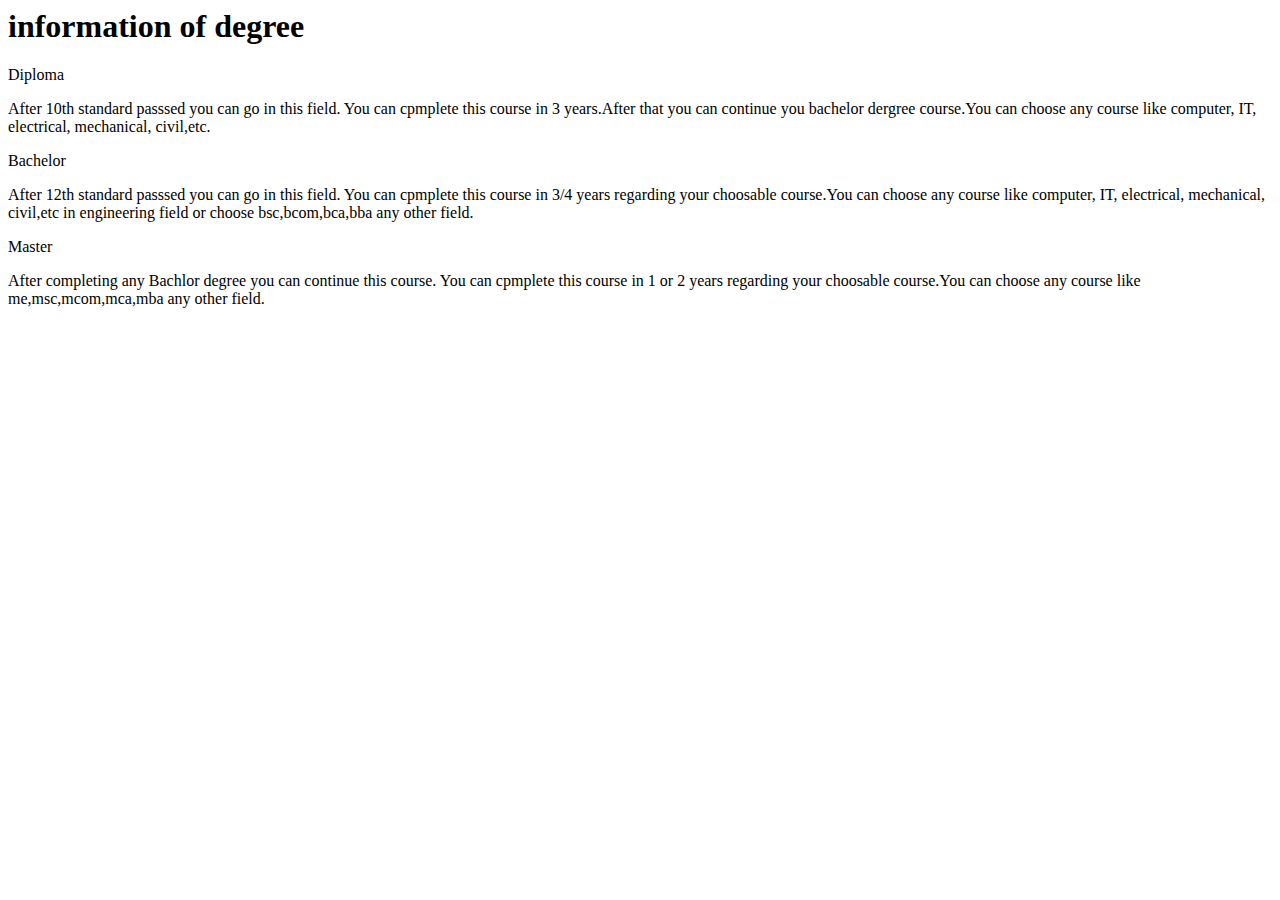
<file: index.html>
<html>
<head>
  <meta charset="utf-8">
   <meta name="viewport" content="width=device-width, initial-scale=1"
  <link rel="stylesheet" type="text/css" href="css/styles.css">
<title> Module 2 solution </title>
</head>
<body>
	<h1>information of degree</h1>
	<div class="row">
	<div class="container col-lg-4 col-md-6 col-sm-12">
		<section>
		<div id="diplomadegree">
			Diploma
		</div>
		<p>
			After 10th standard passsed you can go in this field. You can cpmplete this course in 3 years.After that you can continue you bachelor dergree course.You can choose any course like computer, IT, electrical, mechanical, civil,etc.
		</p>
		</section>
	</div>
	<div class="container col-lg-4 col-md-6 col-sm-12">
		<section>
		<div id="bachelordergree">
			Bachelor
		</div>
		<p>
			After 12th standard passsed you can go in this field. You can cpmplete this course in 3/4 years regarding your choosable course.You can choose any course like computer, IT, electrical, mechanical, civil,etc in engineering field or choose bsc,bcom,bca,bba any other field.
		</p>
		</section>
	</div>
	<div class="container col-lg-4 col-md-12 col-sm-12">
		<section>
		<div id="masterdergree">
			Master
		</div>
		<p>
			After completing any Bachlor degree you can continue this course. You can cpmplete this course in 1 or 2 years regarding your choosable course.You can choose any course like me,msc,mcom,mca,mba any other field.
		</p>
		</section>
	</div>
	</div>
</body>
</html>
</file>
